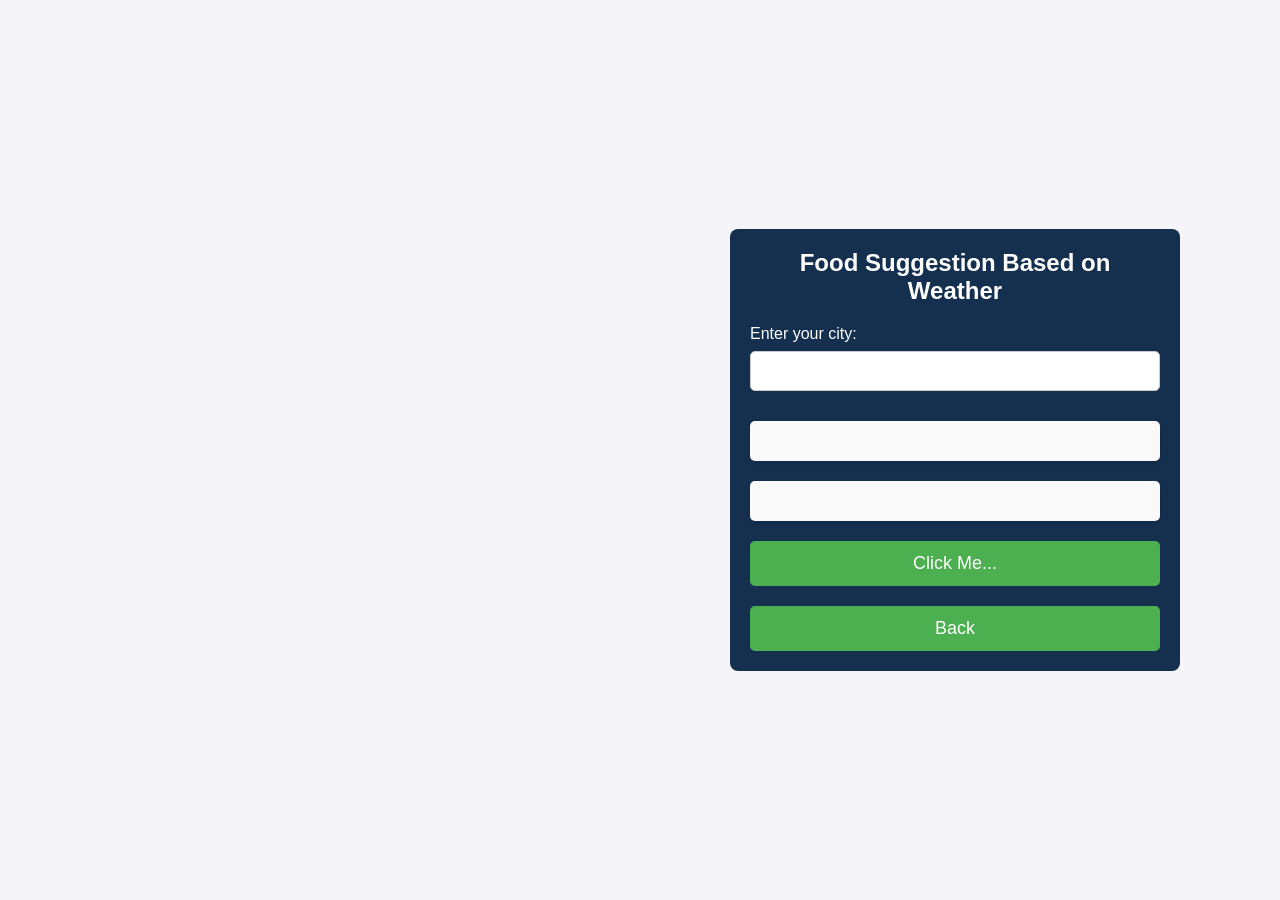
<file: homepage.html>
<!DOCTYPE html>
<html lang="en">
  <head>
    <meta charset="UTF-8" />
    <meta http-equiv="X-UA-Compatible" content="IE=edge" />
    <meta name="viewport" content="width=device-width, initial-scale=1.0" />
    <title>Food Suggestion by Weather</title>
    <link rel="stylesheet" href="homepage.css" />
  </head>
  <body>
    <section>
      <div class="video-container">
        <video autoplay loop muted id="background-video">
          <source src="weather.mp4" type="video/mp4" />
        </video>
      </div>
      <div class="login-box">
        <h2 class="color-white">Food Suggestion Based on Weather</h2>
        <div class="input-box">
          <label for="text">Enter your city:</label>
          <input type="text" id="city" required />
        </div>
        <div id="weather-info" class="weather-info"></div>
        <div id="food-suggestion" class="food-suggestion"></div>
        <button onclick="getWeather()">Click Me...</button>
        <button id="backButton">Back</button>
      </div>
    </section>

    <script>
      document.getElementById("backButton").addEventListener("click", function () {
        window.location.href = "index.html";
      });
    
      const apiKey = "1f43559d6b7a61b9aa422023c4c6ce00";
    
      function getWeather() {
        const city = document.getElementById("city").value;
        if (!city) {
          alert("Please enter a city!");
          return;
        }
    
        fetch(
          `https://api.openweathermap.org/data/2.5/weather?q=${city}&appid=${apiKey}&units=metric`
        )
          .then((response) => response.json())
          .then((data) => {
            if (data.cod === "404") {
              alert("City not found!");
            } else {
              displayWeather(data);
              suggestFood(data);
            }
          })
          .catch((error) => alert("Error fetching weather data!"));
      }
    
      function displayWeather(data) {
        const weatherInfo = document.getElementById("weather-info");
        const temperature = data.main.temp;
        const description = data.weather[0].description;
        const humidity = data.main.humidity;
        const windSpeed = data.wind.speed;
    
        weatherInfo.innerHTML = `
                <h2>Weather in ${data.name}</h2>
                <p>Temperature: ${temperature}°C</p>
                <p>Condition: ${description}</p>
                <p>Humidity: ${humidity}%</p>
                <p>Wind Speed: ${windSpeed} m/s</p>
            `;
      }
    
      function suggestFood(data) {
        const temperature = data.main.temp;
        const description = data.weather[0].description.toLowerCase();
        const humidity = data.main.humidity;
        const windSpeed = data.wind.speed;
        const foodSuggestion = document.getElementById("food-suggestion");
    
        let food = "";
    
        if (temperature > 35) {
          food = "It's extremely hot! Stay hydrated with fresh juices and cold salads.";
        } else if (temperature > 30) {
          food = "It's hot! How about some refreshing ice cream or a cold salad?";
        } else if (temperature > 25) {
          food = "It's warm! A smoothie or a fruit bowl would be great.";
        } else if (temperature > 20) {
          food = "Nice and pleasant! Enjoy a light sandwich or a wrap.";
        } else if (temperature > 15) {
          food = "A bit cool! A warm pasta dish or soup would be nice.";
        } else if (temperature > 10) {
          food = "Chilly weather! Try a bowl of ramen or homemade stew.";
        } else if (temperature > 5) {
          food = "It's cold! A hot curry or baked dish would be comforting.";
        } else {
          food = "Freezing temperatures! Warm up with hot cocoa, soup, or a spicy meal.";
        }
    
        if (description.includes("rain")) {
          food += " Rainy weather calls for a cup of tea or coffee with some warm snacks.";
        } else if (description.includes("snow")) {
          food += " Snowy day? Enjoy a bowl of chili or a thick, creamy soup.";
        } else if (description.includes("clear")) {
          food += " Clear skies! A picnic with fresh sandwiches and fruit sounds perfect.";
        } else if (description.includes("clouds")) {
          food += " Cloudy weather! A hot cup of coffee and a pastry would be nice.";
        } else if (description.includes("thunderstorm")) {
          food += " Thunderstorms ahead! Comfort food like grilled cheese and soup is ideal.";
        } else if (description.includes("mist") || description.includes("fog")) {
          food += " Misty weather? How about a warm latte and a hearty breakfast?";
        } else if (description.includes("drizzle")) {
          food += " Light rain? A warm pastry or grilled cheese would be delightful.";
        }
    
        if (humidity > 80) {
          food += " It's very humid, so stick to light and fresh foods.";
        } else if (humidity < 30) {
          food += " The air is dry! Stay hydrated with soups and juicy fruits.";
        }
    
        if (windSpeed > 10) {
          food += " It's quite windy! A warm drink and comfort food sound great.";
        }
    
        foodSuggestion.innerHTML = `<h3>Food Suggestion:</h3><p>${food}</p>`;
      }
    </script>
    
  </body>
</html>
</file>
<file: homepage.css>
/* General Reset */
* {
    margin: 0;
    padding: 0;
    box-sizing: border-box;
}

/* Body Styles */
body {
    font-family: Arial, sans-serif;
    background-color: #f4f4f9;
    display: flex;
    justify-content: center;
    align-items: center;
    min-height: 100vh;
    overflow: hidden; /* Prevent scrollbars */
}

/* Section Styling */
section {
    position: relative;
    width: 100%;
    height: 100vh; /* Full viewport height */
    padding: 30px;
    text-align: center;
    color: white; /* Ensure text is visible on video */
    z-index: 1; /* Keep content above the video */
}

/* Video container to position the background video */
.video-container {
    position: absolute;
    top: 0;
    left: 0;
    width: 100%;
    height: 100%;
    z-index: -1; /* Keep video behind the content */
}

/* Video styling */
#background-video {
    width: 100%;
    height: 100%;
    object-fit: cover; /* Cover the entire screen */
    position: absolute;
    top: 0;
    left: 0;
}

/* Styling for your content */
.login-box {
    position: absolute;
    right: 100px; /* Position it on the right side */
    top: 50%; /* Vertically center it */
    transform: translateY(-50%); /* Adjust for exact centering */
    background-color: rgb(21 47 79); /* Add a semi-transparent background to text for readability */
    padding: 20px;
    border-radius: 8px;
    width: 450px; /* You can adjust the width as per your preference */
}

/* Heading Styling */
h2 {
    font-size: 24px;
    margin-bottom: 20px;
    color: #333;
}

/* Input Box Styling */
.input-box {
    margin-bottom: 20px;
    text-align: left;
}

.input-box label {
    font-size: 16px;
    color: white;
    margin-bottom: 8px;
    display: block;
}

.input-box input {
    width: 100%;
    padding: 10px;
    border: 1px solid #ccc;
    border-radius: 5px;
    font-size: 16px;
    outline: none;
}

.input-box input:focus {
    border-color: #4CAF50;
    box-shadow: 0 0 8px rgba(76, 175, 80, 0.4);
}

/* Button Styling */
button {
    background-color: #4CAF50;
    color: white;
    font-size: 18px;
    padding: 12px 20px;
    border: none;
    border-radius: 5px;
    cursor: pointer;
    transition: background-color 0.3s ease;
    width: 100%;
    margin-top: 20px;
}

button:hover {
    background-color: #45a049;
}

/* Weather Info Box Styling */
.weather-info {
    margin-top: 30px;
    font-size: 18px;
    color: #333;
    background-color: #f9f9f9;
    padding: 20px;
    border-radius: 5px;
    box-shadow: 0 2px 5px rgba(0, 0, 0, 0.1);
}

/* Food Suggestion Box Styling */
.food-suggestion {
    margin-top: 20px;
    font-size: 18px;
    color: #555;
    background-color: #f9f9f9;
    padding: 20px;
    border-radius: 5px;
    box-shadow: 0 2px 5px rgba(0, 0, 0, 0.1);
}

.food-suggestion h3 {
    color: #4CAF50;
    margin-bottom: 10px;
}

/* Responsive Design */
@media (max-width: 600px) {
    section {
        padding: 20px;
        width: 90%;
    }

    button {
        font-size: 16px;
        padding: 10px 18px;
    }

    .input-box input {
        font-size: 14px;
    }
}

.color-white {
    color: white;
    text-decoration: none;
}
</file>
